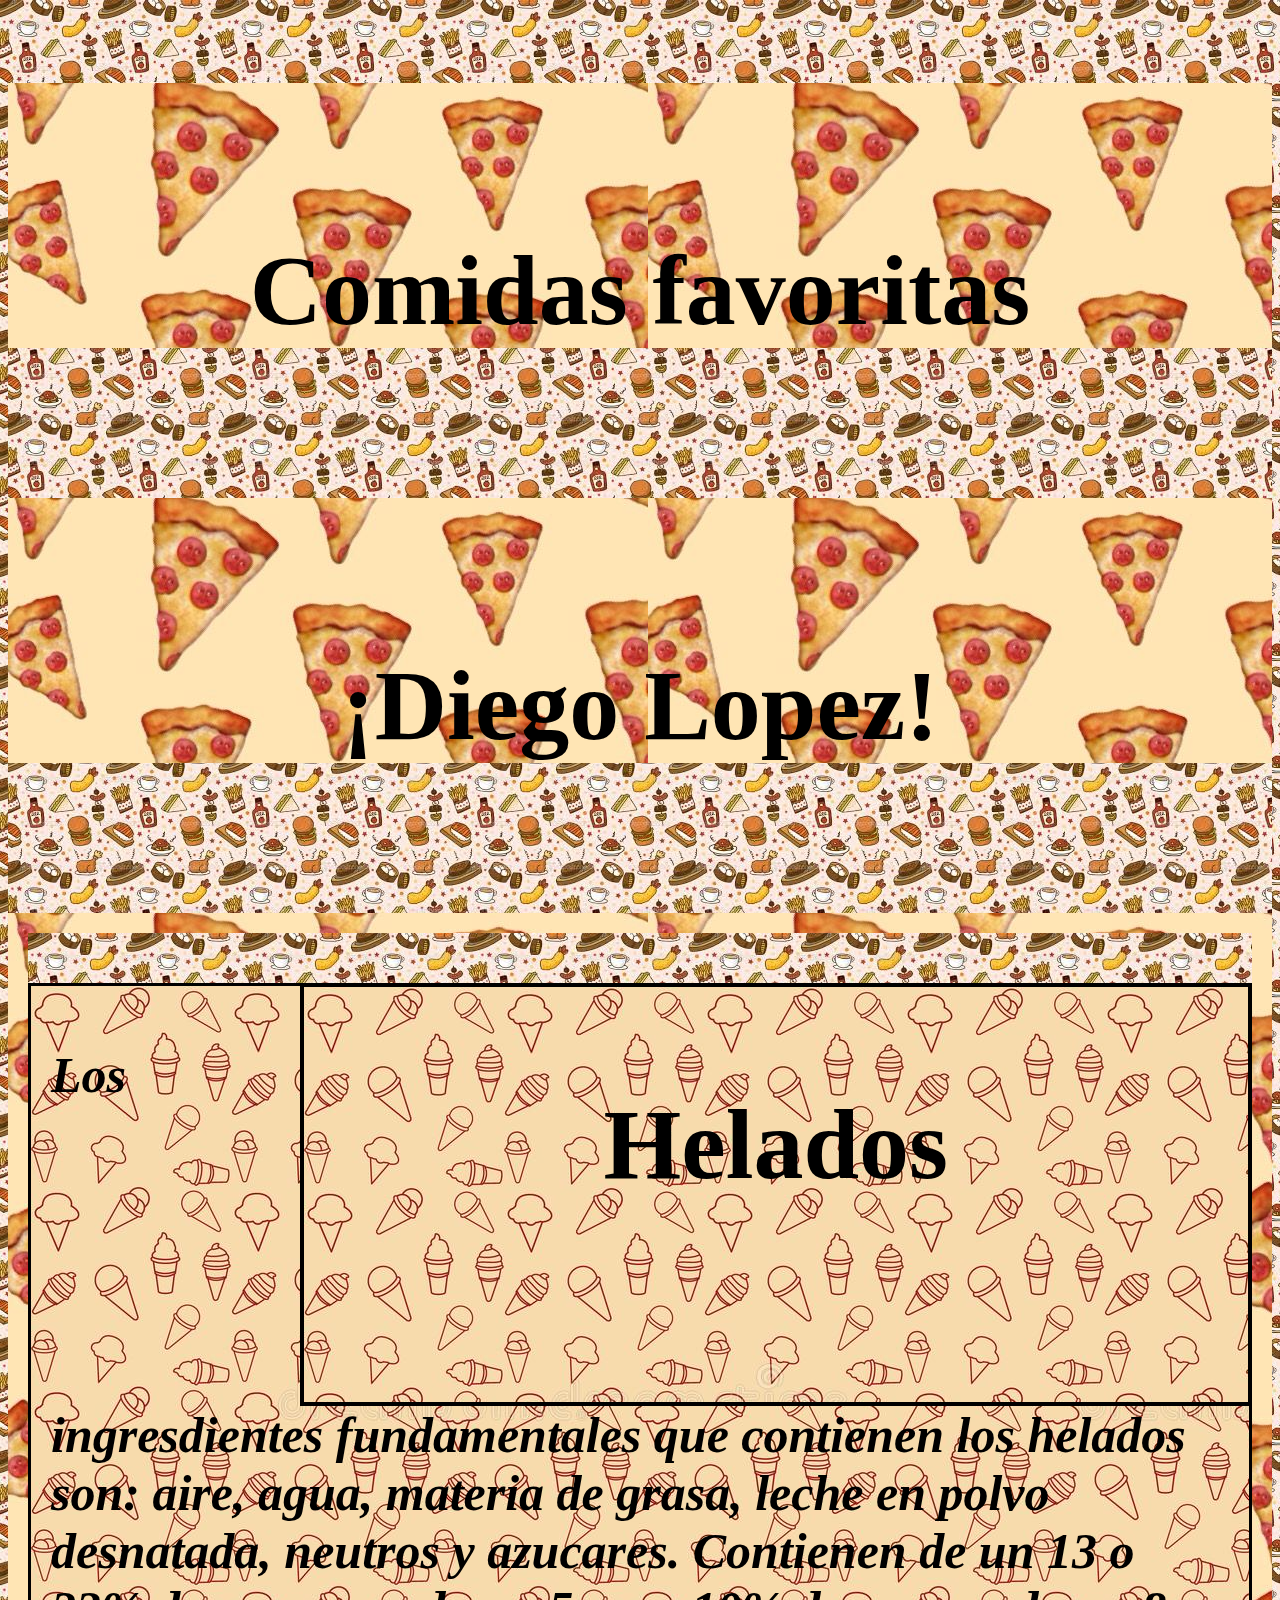
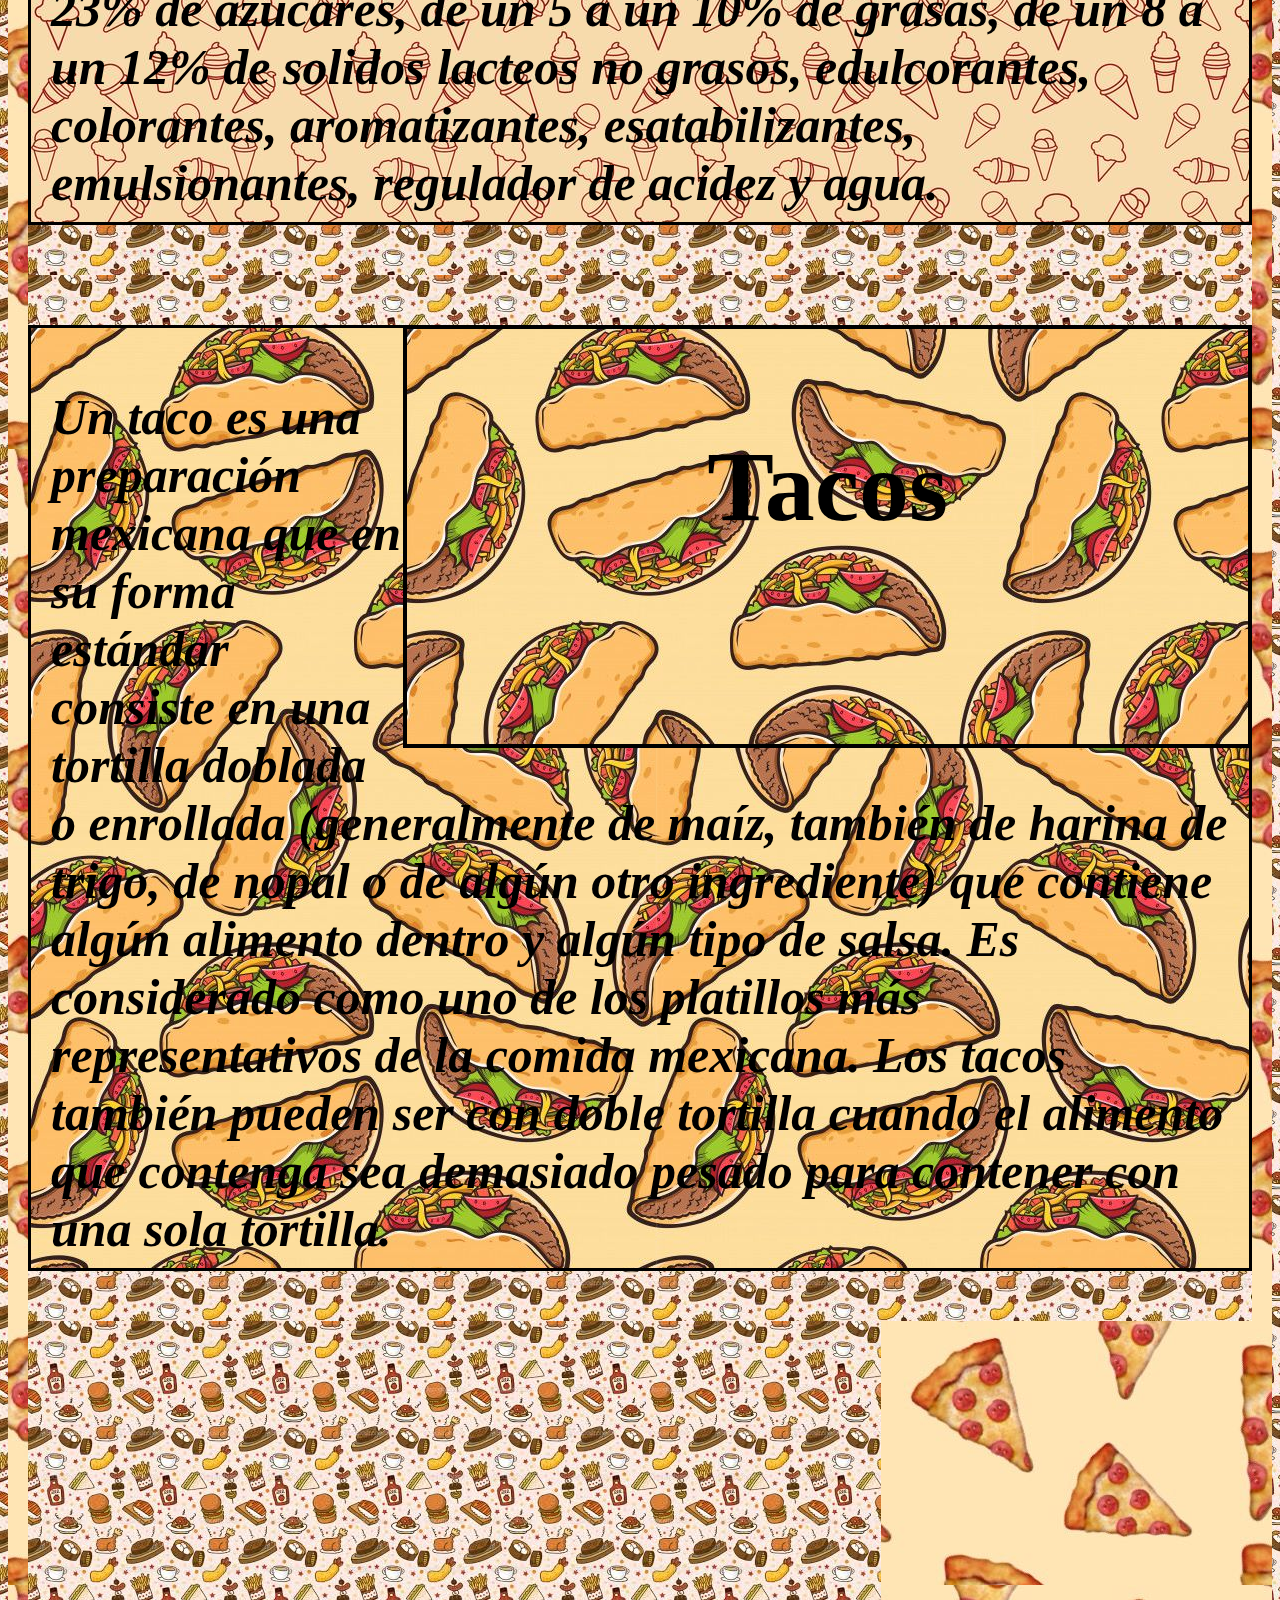
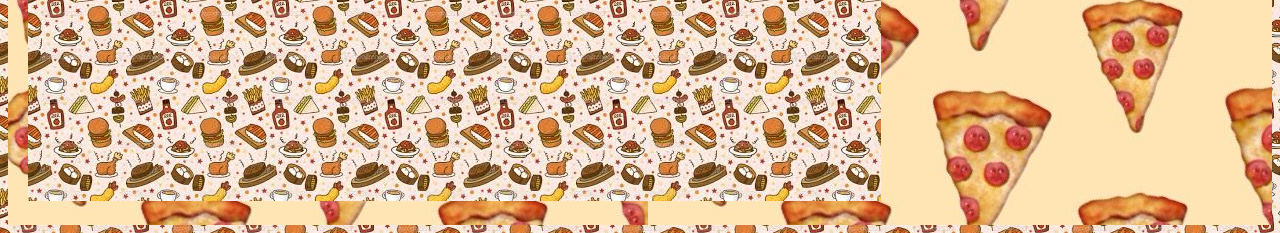
<file: index.html>
<!DOCTYPE html>
<html>
<head>
  <meta name="utf-8">
  <meta name="viewport" content="width=device width, initial scale = 1">
	<title>Homework 1 Our Menu</title>
	<link rel="stylesheet" type="text/css" href="css/Style.css">
</head>
<body>
<h2>Comidas favoritas</h1>
<h2>¡Diego Lopez!</h2>
<div class="fili">
<div id="box">
<div class="col12 col12">
<div id="cosita">
       <div  id = "highlight">Helados</p></div>
        <p id="p1"> 
       Los ingresdientes fundamentales que contienen los helados son: aire, agua, materia de grasa, leche en polvo desnatada, neutros y azucares. Contienen de un 13 o 23% de azucares, de un 5 a un 10% de grasas, de un 8 a un 12% de solidos lacteos no grasos, edulcorantes, colorantes, aromatizantes, esatabilizantes, emulsionantes, regulador de acidez y agua.  
         </p>
       </div>
     </div>
<div class="col12 coli12">
<div id="cosita">             
<div id = "highlight2">Tacos</p></div>
<p id="p2">
  Un taco es una preparación mexicana que en su forma estándar consiste en una tortilla doblada o enrollada (generalmente de maíz, también de harina de trigo, de nopal o de algún otro ingrediente) que contiene algún alimento dentro y algún tipo de salsa. Es considerado como uno de los platillos más representativos de la comida mexicana.
Los tacos también pueden ser con doble tortilla cuando el alimento que contenga sea demasiado pesado para contener con una sola tortilla.
          
        </p>
      </div>
     </div>
     <iframe width="853" height="480" src="https://www.youtube.com/embed/HowHENUGKhI" frameborder="0" allow="accelerometer; autoplay; encrypted-media; gyroscope; picture-in-picture" allowfullscreen></iframe>
</body>
</html>
</file>
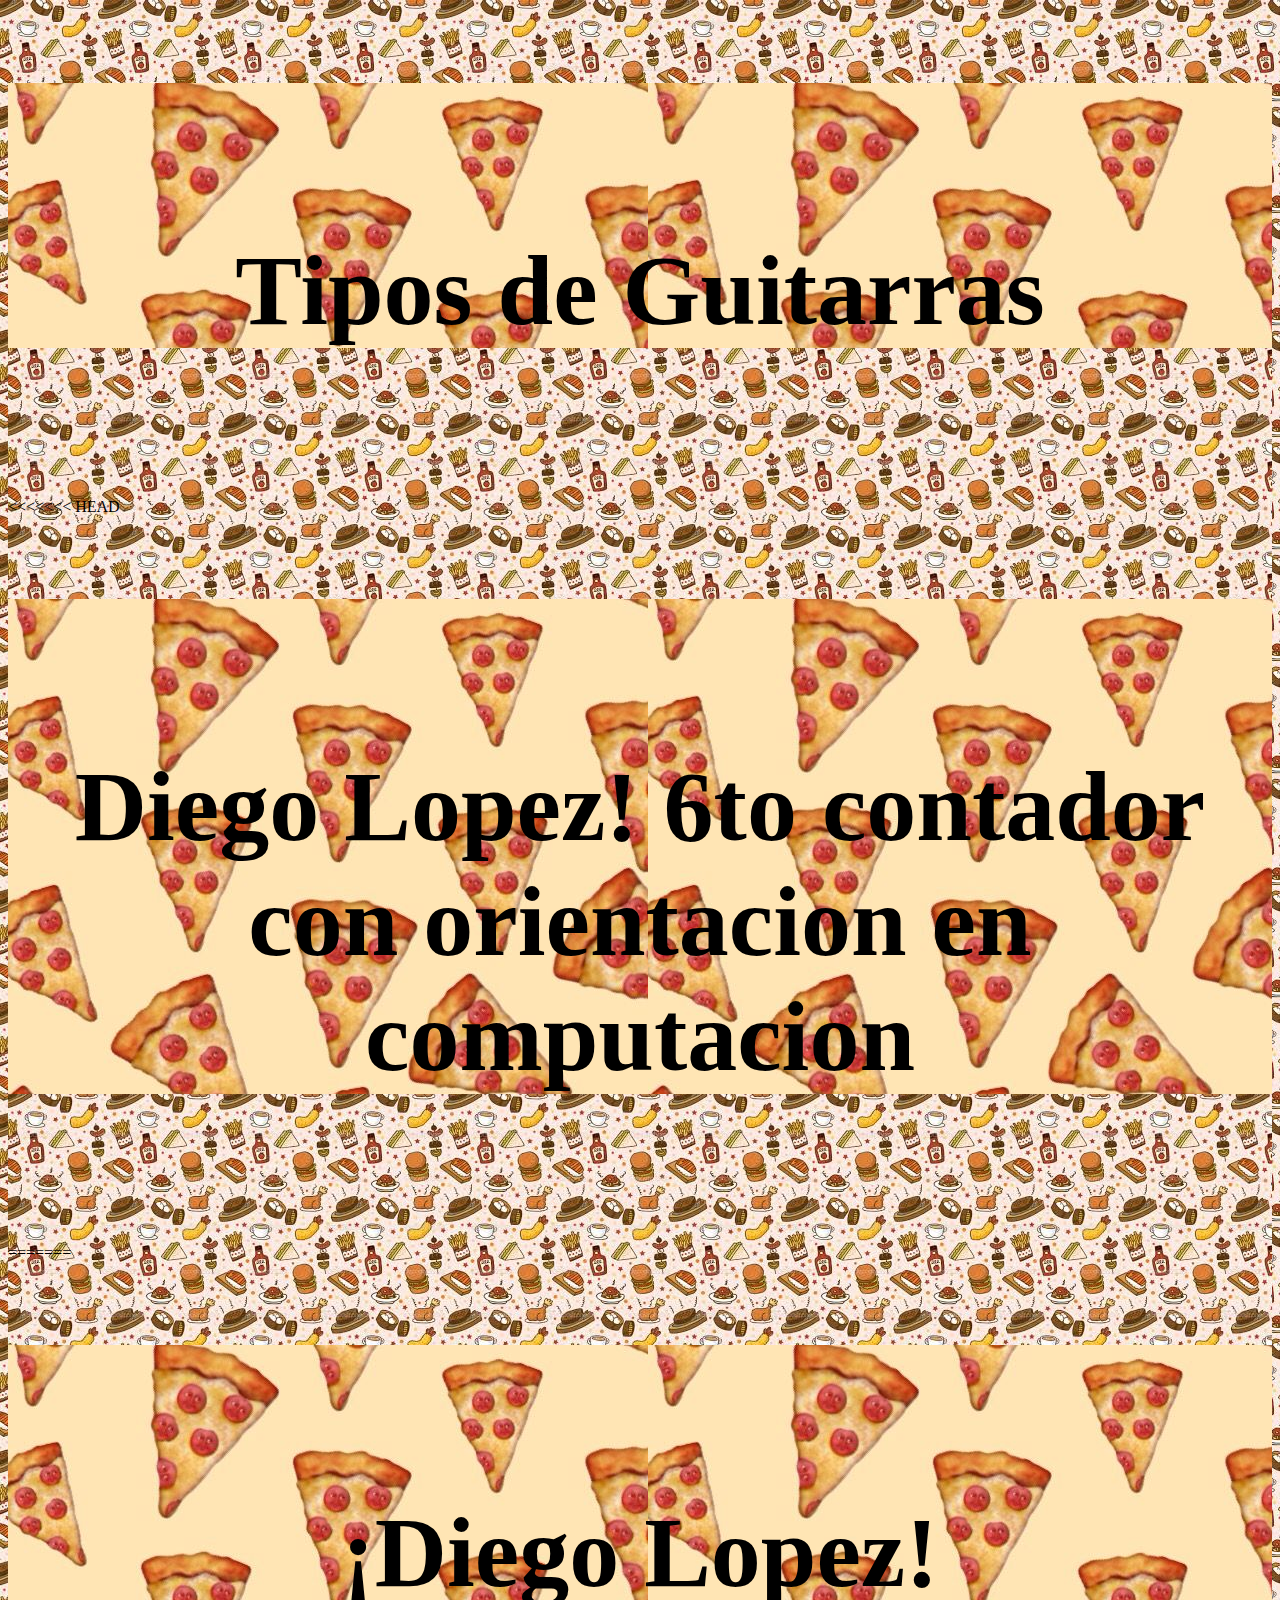
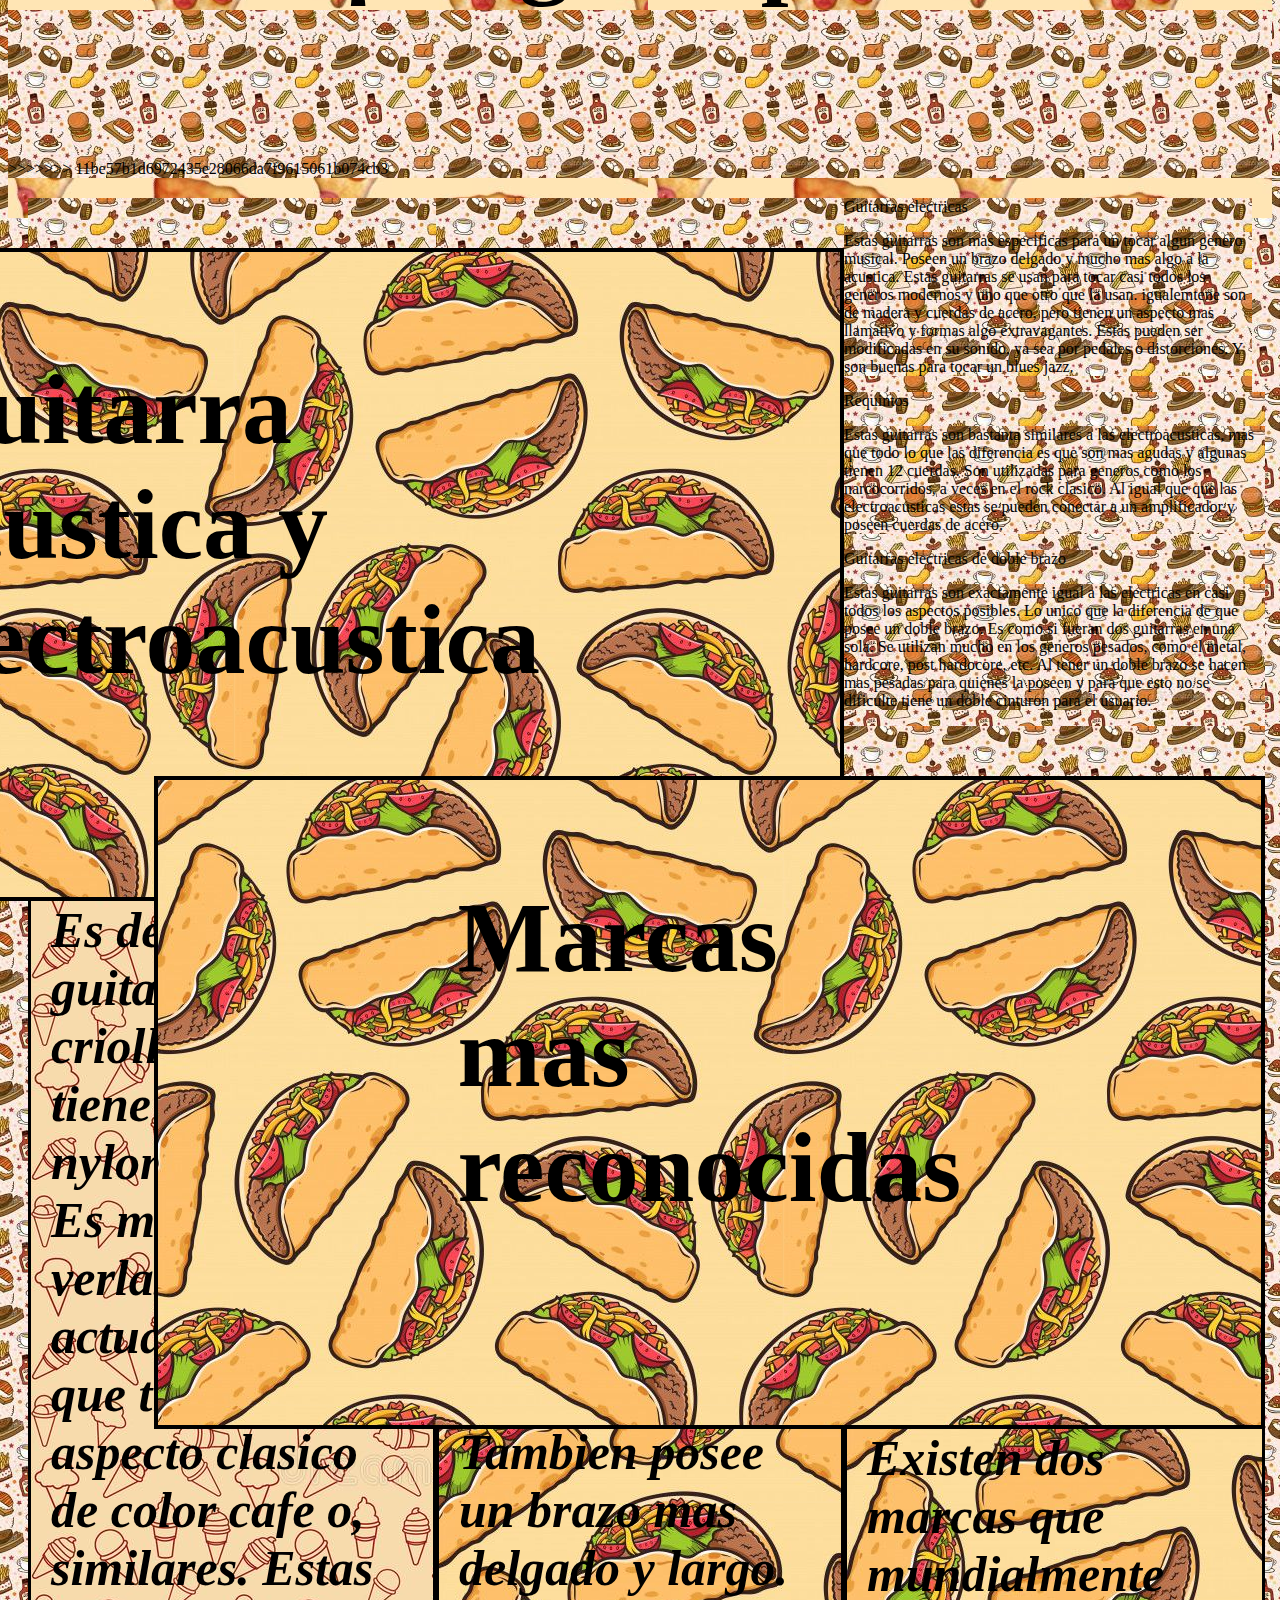
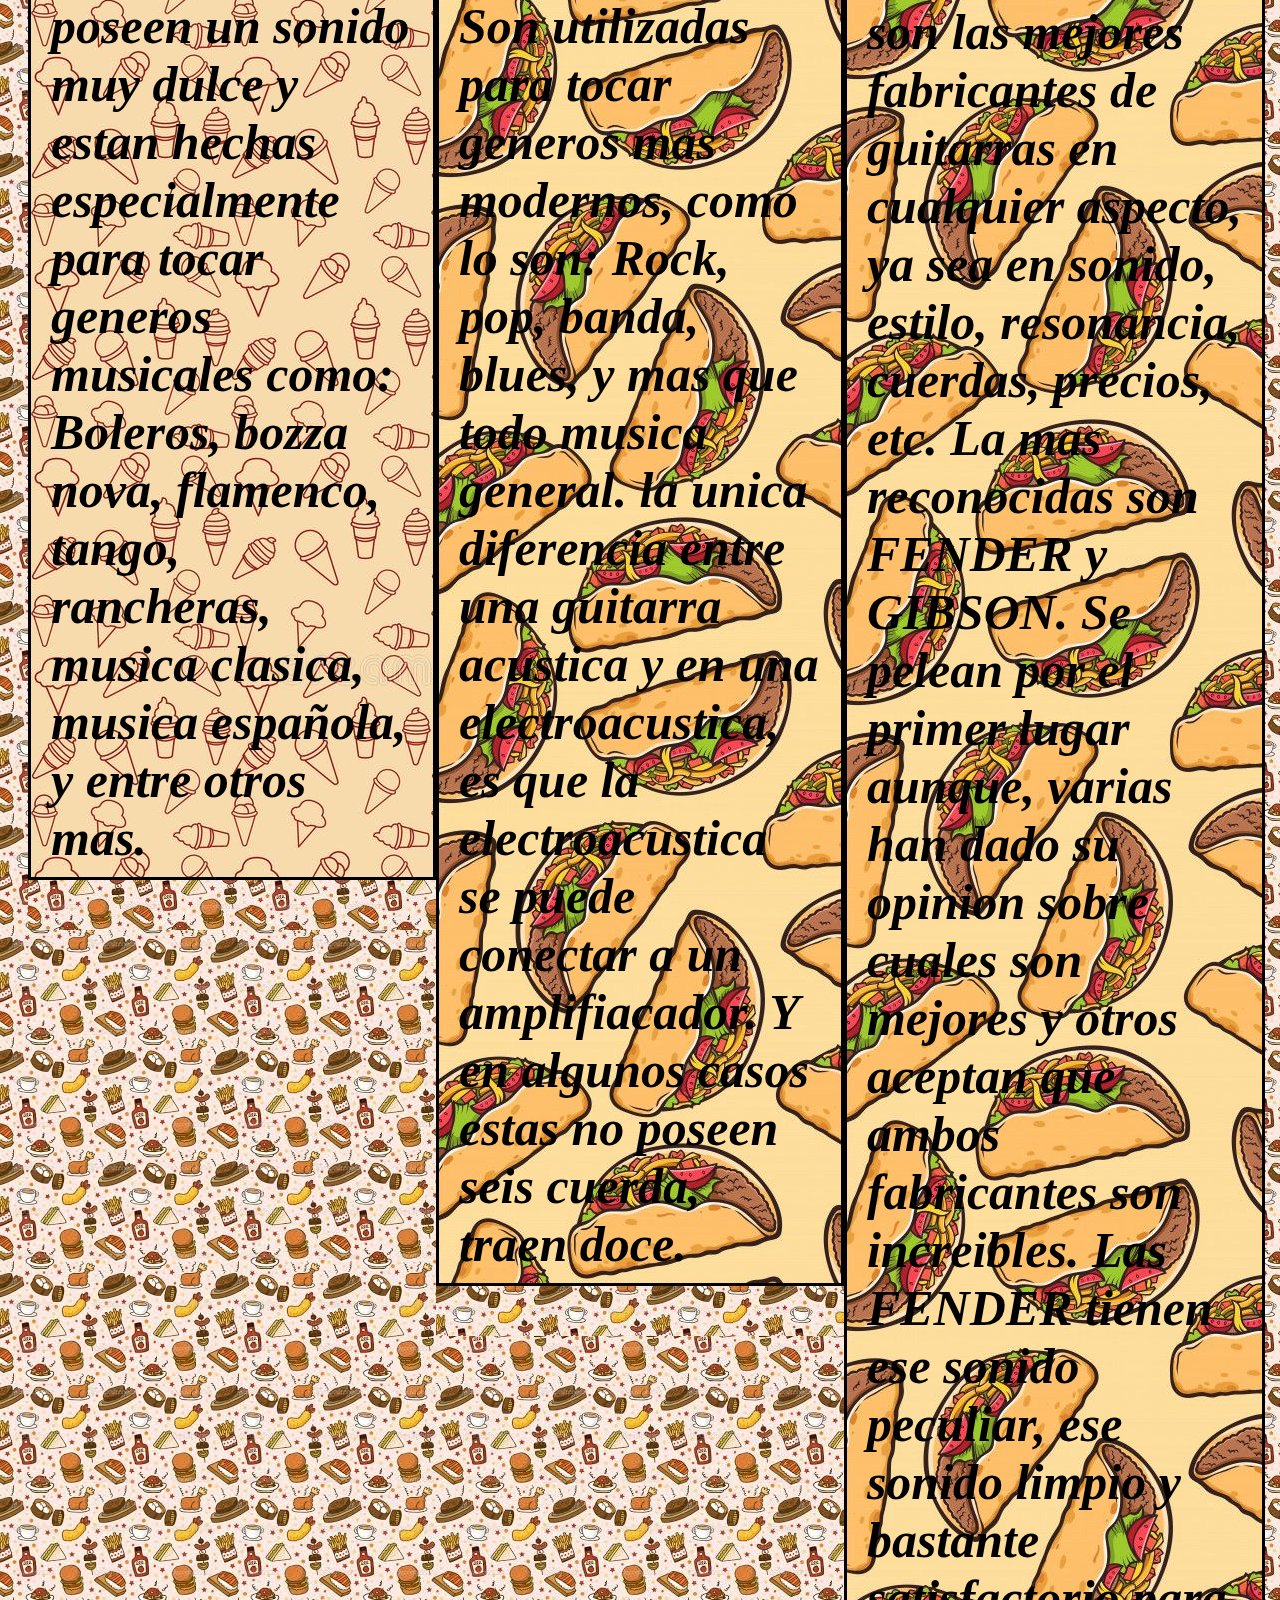
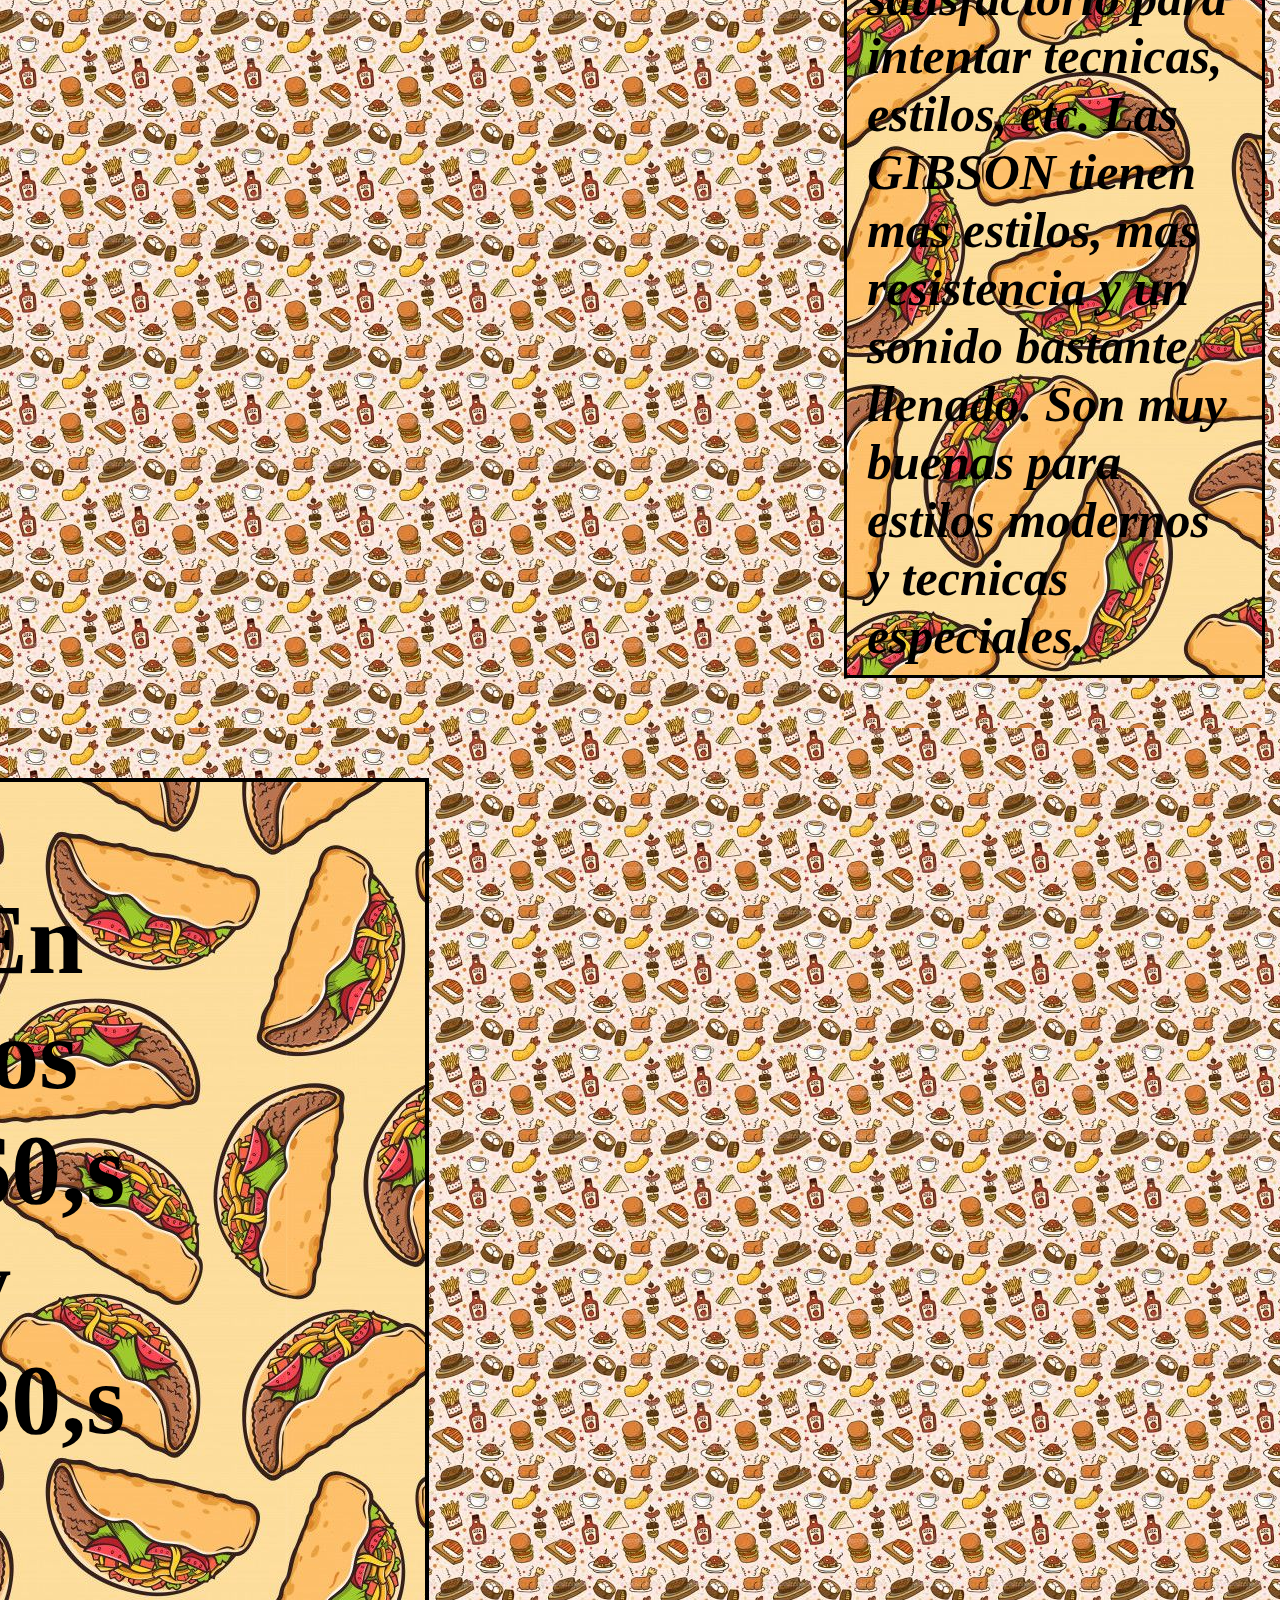
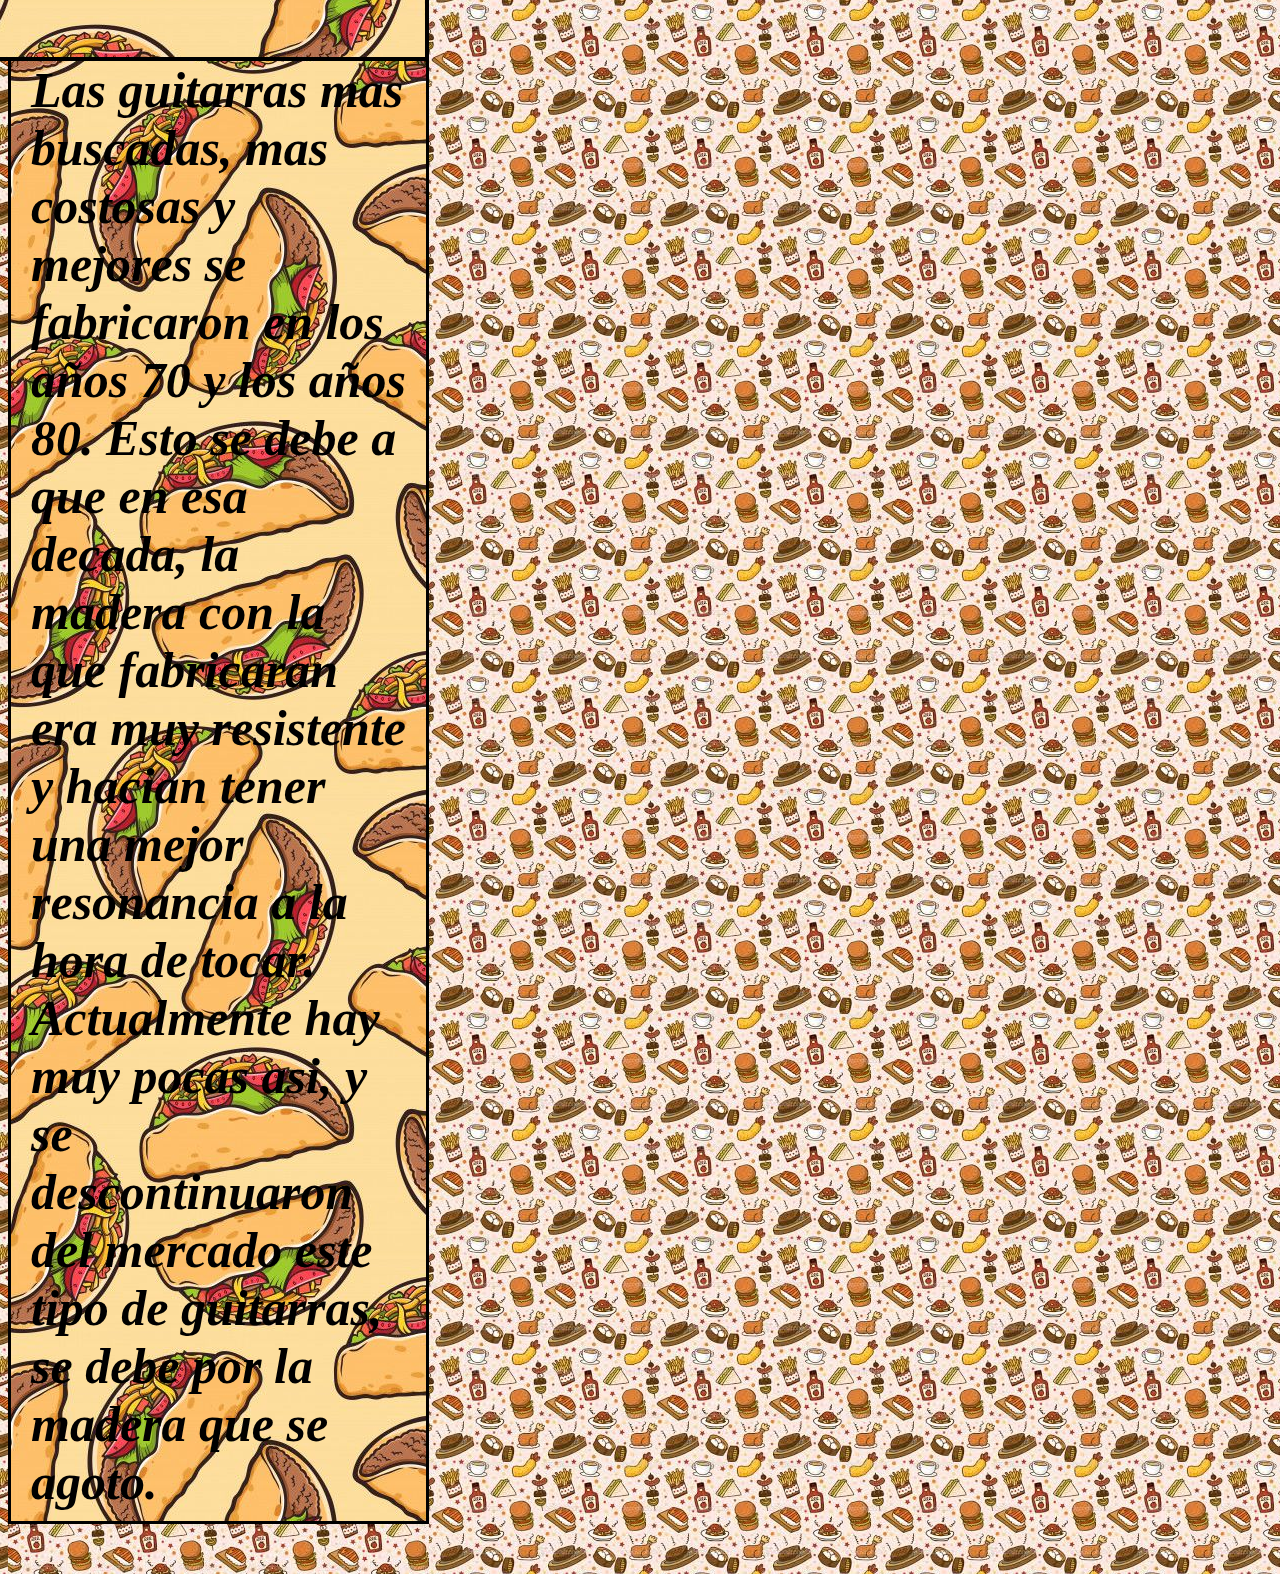
<file: EXAMEN.html>
<!DOCTYPE html>
<html>
<head>
  <meta name="utf-8">
  <meta name="viewport" content="width=device width, initial scale = 1">
	<title>Examen</title>
	<link rel="stylesheet" type="text/css" href="css/Style.css">
</head>
<body background  class="imagenguitarras"src="imagenes/Guitarras.jpg">
<h2>Tipos de Guitarras</h1>
<<<<<<< HEAD
<h2>Diego Lopez! 6to contador con orientacion en computacion</h2>
=======
<h2>¡Diego Lopez!</h2>
>>>>>>> 11be57b1d6972435e28066da7f9615061b074cb3
<div class="fili">
<div id="box">
<div class="col4 coli6">
<div id="cosita">
       <div  id = "highlight">Guitarra clasica o criolla  </p></div>
        <p id="p1"> 
         Es demoniada guitarra clasica o criolla por que tiene cuerdas de nylon/plastico. Es muy comun verlas en la actualidad, ya que tienen un aspecto clasico de color cafe o, similares. Estas poseen un sonido muy dulce y estan hechas especialmente para tocar generos musicales como: Boleros, bozza nova, flamenco, tango, rancheras, musica clasica, musica española, y entre otros mas. 
         </p>
       </div>
     </div>
<div class="col4 coli6">
<div id="cosita">             
<div id = "highlight2">Guitarra acustica y electroacustica</p></div>
<p id="p2">
          Lo que diferencia este tipo de guitarras a las clasicas, es que tienen cuerdas de acero. Estas producen un sonido mas fuerte e intenso. Tambien posee un brazo mas delgado y largo. Son utilizadas para tocar generos mas modernos, como lo son: Rock, pop, banda, blues, y mas que todo musica general. la unica diferencia entre una guitarra acustica y en una electroacustica, es que la electroacustica se puede conectar a un amplifiacador. Y en algunos casos estas no poseen seis cuerda, traen doce.
        </p>
      </div>
     </div>
<div class="col4 coli12">
<div id="cosita">
<div id = "highlight3"> Guitarras electricas</p></div>
<p id="p3">
          Estas guitarras son mas especificas para un tocar algun genero musical. Poseen un brazo delgado y mucho mas algo a la acustica. Estas guitarras se usan para tocar casi todos los generos modernos y uno que otro que la usan. igualemtene son de madera y cuerdas de acero, pero tienen un aspecto mas llamativo y formas algo extravagantes. Estas pueden ser modificadas en su sonido, ya sea por pedales o distorciones. Y son buenas para tocar un blues jazz.
        </div>
     </div>
   </div>

   <div class="col4 coli12">
<div id="cosita">
<div id = "highlight3">Requintos</p></div>
<p id="p3">
          Estas guitarras son bastanta similares a las electroacusticas, mas que todo lo que las diferencia es que son mas agudas y algunas tienen 12 cuerdas. Son utilizadas para generos como los narcocorridos, a veces en el rock clasico. Al igual que que las electroacusticas estas se pueden conectar a un amplificador y poseen cuerdas de acero. 
        </div>
     </div>
   </div>

   <div class="col4 coli6">
<div id="cosita">
<div id = "highlight3"> Guitarras electricas de doble brazo </p></div>
<p id="p3">
  Estas guitarras son exactamente igual a las electricas en casi todos los aspectos posibles. Lo unico que la diferencia de que posee un doble brazo. Es como si fueran dos guitarras en una sola. Se utilizan mucho en los generos pesados, como el metal, hardcore, post hardocore, etc. Al tener un doble brazo se hacen mas pesadas para quienes la poseen y para que esto no se dificulte tiene un doble cinturon para el usuario. 
          
        </div>
     </div>
   </div>

   <div class="col4 coli6">
<div id="cosita">             
<div id = "highlight2">Marcas mas reconocidas</p></div>
<p id="p2">
         Existen dos marcas que mundialmente son las mejores fabricantes de guitarras en cualquier aspecto, ya sea en sonido, estilo, resonancia, cuerdas, precios, etc. La mas reconocidas son FENDER y GIBSON. Se pelean por el primer lugar aunque, varias han dado su opinion sobre cuales son mejores y otros aceptan que ambos fabricantes son increibles. Las FENDER tienen ese sonido peculiar, ese sonido limpio y bastante satisfactorio para intentar tecnicas, estilos, etc. Las GIBSON tienen mas estilos, mas resistencia y un sonido bastante llenado. Son muy buenas para estilos modernos y tecnicas especiales.  
        </p>
      </div>
     </div>

          </div>
<div class="col4 coli6">
<div id="cosita">             
<div id = "highlight2">En los 60,s y 80,s</p></div>
<p id="p2">
       Las guitarras mas buscadas, mas costosas y mejores se fabricaron en los años 70 y los años 80. Esto se debe a que en esa decada, la madera con la que fabricaran era muy resistente y hacian tener una mejor resonancia a la hora de tocar. Actualmente hay muy pocas asi, y se descontinuaron del mercado este tipo de guitarras, se debe por la madera que se agoto. 
        </p>
      </div>
     </div>
  
</body>
</html>
</file>
<file: css/Style.css>
*{
    background: url(../imagenes/comida.jpg);
    box-sizing: border-box; 
  }

#box{
    background: url(../imagenes/blanco.jpg);
    padding:20px;

   
}

 
h2{
    margin-bottom: 150px;
    padding-top: 150px;
    text-align: center;
    background: font: white;


    background: url(../imagenes/blanco.jpg);
    background: font: white;
}

h2{
  color:black;
  font-size: 100px;
}

#highlight, #highlight2{
  color: black; 
}

#highlight {
    background-color: black;
    border: 4px solid black;
    font-size:100px;
    font-weight: bold;
    font-color:black;
    font-style: normal;
    float: right;
    padding: 100px 300px 100px 300px;
    background: url(../imagenes/helados.jpg);
}
#highlight2 {
    background-color: green;
    border: 4px solid black;
    font-size:100px;
    font-weight: bold;
    font-color:white;
    font-style: normal;
    float: right;
    padding: 100px 300px 100px 300px;
    background: url(../imagenes/tacos.jpg);


}
 

#p1 {
    padding: 60px 20px 10px 20px;
    border: 3px solid;
    font-size:50px;
    background-color:gray;
       color: black;
    font-weight: bold;
    font-style: italic;
    background: url(../imagenes/helados.jpg);
  }

#p2 {
     padding: 60px 20px 10px 20px;
    border: 3px solid;
    font-size:50px;
    background-color:blue;
    color:black;
    font-weight: bold;
    font-style: italic;
    background: url(../imagenes/tacos.jpg);
    }


/* RESPONSIVE WORK DEVICE */


.fili {
  width: 100%;
}
@media (min-width:992px)
{
.col1, .col2, .col3, .col4, .col5, .col6,.col7, .col8, .col9,.col10, .col11, .col12 {
  float: left; 
} 
.col1{
  width: 8.33%;
}
.col2{
  width: 16.66%;
}
.col3{
  width: 25%;
}
.col4{
  width: 33.33%;
}
.col5{
  width: 41.66%;
}
.col6{
  width: 50%;
}
.col7{
  width: 58.33%;
}
.col8{
  width: 66.66%;
}
.col9{
  width: 74.99%;
}
.col10{
  width: 83.33%;
}
.col11{
  width: 91.66%;
}
.col12{
  width: 100%;
}
       
}
@media (min-width:768px) and (max-width:991px)
{
.coli1, .coli2, .coli3, .coli4, .coli5, .coli6,.coli7, .coli8, .coli9,.coli10, .coli11, .coli12 {
  float: left; 
} 
.coli1{
  width: 33.33%;
}
.coli2{
  width: 33.33%;
}
.coli3{
  width: 33.33%;
}
.coli4{
  width: 33.33%;
}
.coli5{
  width: 41.66%;
}
.coli6{
  width: 50%;
}
.coli7{
  width: 58.33%;
}
.coli8{
  width: 66.66%;
}
.coli9{
  width: 74.99%;
}
.coli10{
  width: 83.33%;
}
.coli11{
  width: 91.66%;
}
.coli12{
  width: 100%;
}
        
}

@media (min-width:767px)
{
.colp1, .colp2, .colp3, .colp4, .colp5, .colp6,.colp7, .colp8, .colp9,.colp10, .colp11, .colp12 {
  float: left; 
} 
.colp1{
  width: 100%;
}
.colp2{
  width: 100%;
}
.colp3{
  width: 100%;
}
.colp4{
  width: 33.33%;
}
.colp5{
  width: 41.66%;
}
.colp6{
  width: 50%;
}
.colp7{
  width: 58.33%;
}
.colp8{
  width: 66.66%;
}
.colp9{
  width: 74.99%;
}
.colp10{
  width: 83.33%;
}
.colp11{
  width: 91.66%;
}
.colp12{
  width: 100%;
}
#cosita{
     position: relative;
}
         
}
</file>
